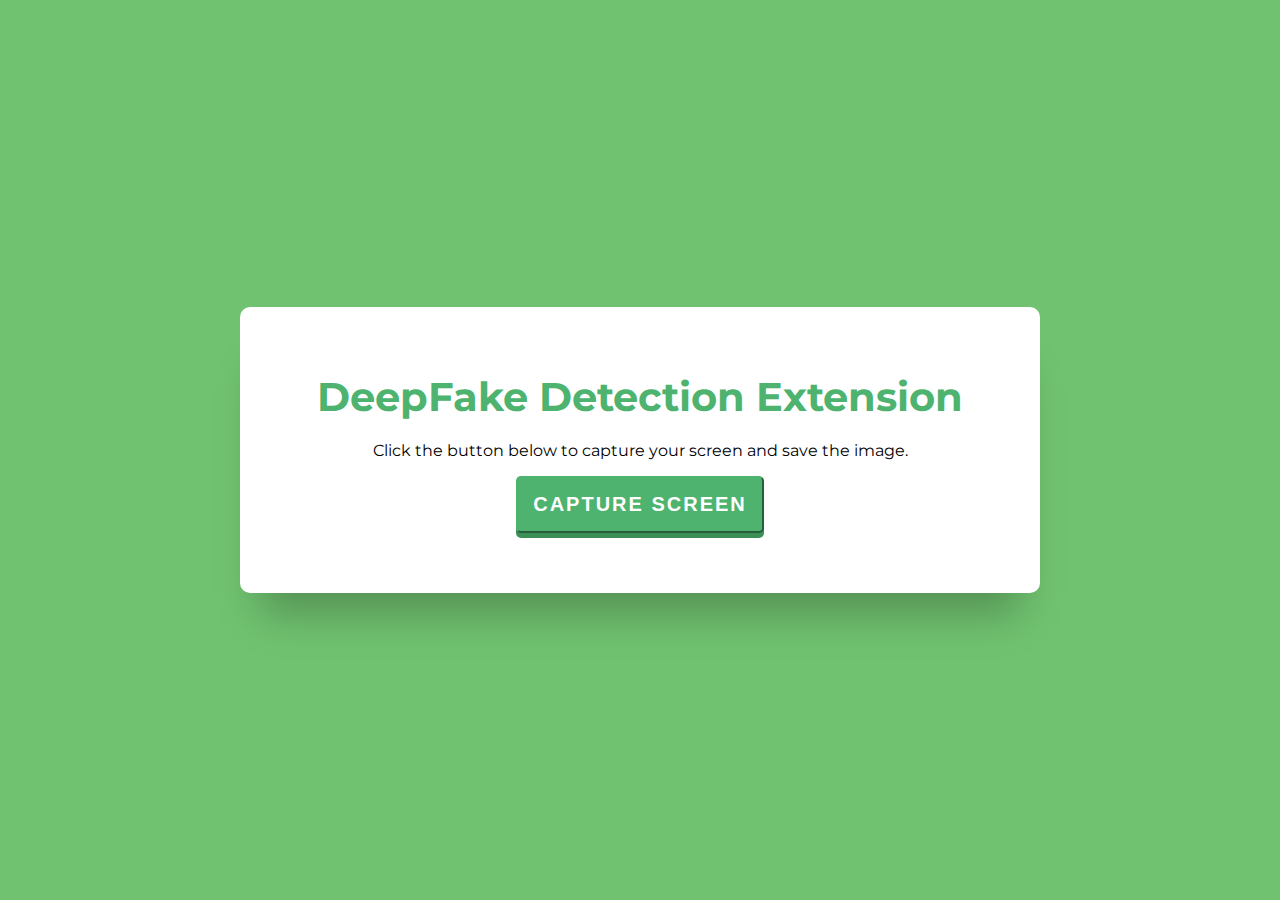
<file: extension/popup.html>
<!DOCTYPE html>
<html lang="en">
  <head>
    <meta charset="UTF-8" />
    <meta name="viewport" content="width=device-width, initial-scale=1.0" />
    
    <title>Screen Capture Extension</title>
    <link rel="stylesheet" href="popup.css">
    
  </head>
  <body>
    <div id="popup-container">
      <h1>DeepFake Detection Extension</h1>
      <p>Click the button below to capture your screen and save the image.</p>
      <button id="captureButton">Capture Screen</button>
      <div id="output"></div>
      
    </div>

    <script src="popup.js"></script>
  </body>
</html>
</file>
<file: extension/popup.css>
@import url("https://fonts.googleapis.com/css?family=Montserrat:400,700");
html {
  box-sizing: border-box;
}

*,
*:before,
*:after {
  box-sizing: inherit;
  outline: none;
}

html,
body {
  min-height: 100vh;
}

body {
  display: flex;
  align-items: center;
  justify-content: center;
  margin: 0;
  padding: 0 80px;
  background-color: #70c270;
  font-family: "Montserrat", sans-serif;
}

#popup-container {
  position: relative;
  width: 800px;
  padding: 40px;
  background-color: white;
  border-radius: 10px;
  box-shadow: 0 40px 40px -20px rgba(0, 0, 0, 0.25);
  text-align: center;
}
#popup-container:before, #popup-container:after {
  position: absolute;
  top: 0;
  z-index: -1;
}
#popup-container:before {
  content: url("[data-uri]");
  left: 0;
  transform-origin: top left;
  -webkit-animation: creature-left 12s infinite;
          animation: creature-left 12s infinite;
  -webkit-animation-delay: 2s;
          animation-delay: 2s;
}
@-webkit-keyframes creature-left {
  8%, 12% {
    transform: rotate(30deg);
  }
  20% {
    transform: rotate(0);
  }
}
@keyframes creature-left {
  8%, 12% {
    transform: rotate(30deg);
  }
  20% {
    transform: rotate(0);
  }
}
#popup-container:after {
  content: url("[data-uri]");
  right: 0;
  transform-origin: top right;
  -webkit-animation: creature-right 12s infinite;
          animation: creature-right 12s infinite;
  -webkit-animation-delay: 4s;
          animation-delay: 4s;
}
@-webkit-keyframes creature-right {
  8%, 12% {
    transform: rotate(-30deg);
  }
  20% {
    transform: rotate(0);
  }
}
@keyframes creature-right {
  8%, 12% {
    transform: rotate(-30deg);
  }
  20% {
    transform: rotate(0);
  }
}

h1 {
  display: block;
  margin-bottom: 20px;
  color: #4db36f;
  font-size: 40px;
  font-weight: 700;
  line-height: 1.2;
}
#output {
  display: block;
  margin-bottom: 20px;
  margin-top: 20px;
  color: #4db36f;
  font-size: 35px;
  font-weight: 700;
  line-height: 1.2;
}

input {
  display: block;
  width: 90%;
  margin: 0 auto;
  border: 0;
  padding: 0;
  font-family: inherit;
}

input[type=email] {
  margin-bottom: 20px;
  border-bottom: 2px solid;
  padding: 10px 0;
  background-color: transparent;
  color: #999999;
  font-size: 16px;
  letter-spacing: 1px;
  text-align: center;
  transition: 0.4s;
}
input[type=email]:focus {
  width: 100%;
}

button {
  padding: 15px;
  background-color: #4db36f;
  color: white;
  border-radius: 5px;
  border-color: #4db36f;
  box-shadow: 0 5px 0 #3d8f58;
  font-size: 20px;
  font-weight: 700;
  letter-spacing: 2px;
  text-transform: uppercase;
  cursor: pointer;
  transition: 0.25s;
}
button:hover, button:focus {
  box-shadow: 0 7px 0 #3d8f58;
  transform: translateY(-2px);
}
button:active {
  box-shadow: 0 3px 0 #3d8f58;
  transform: translateY(2px);
}
</file>
